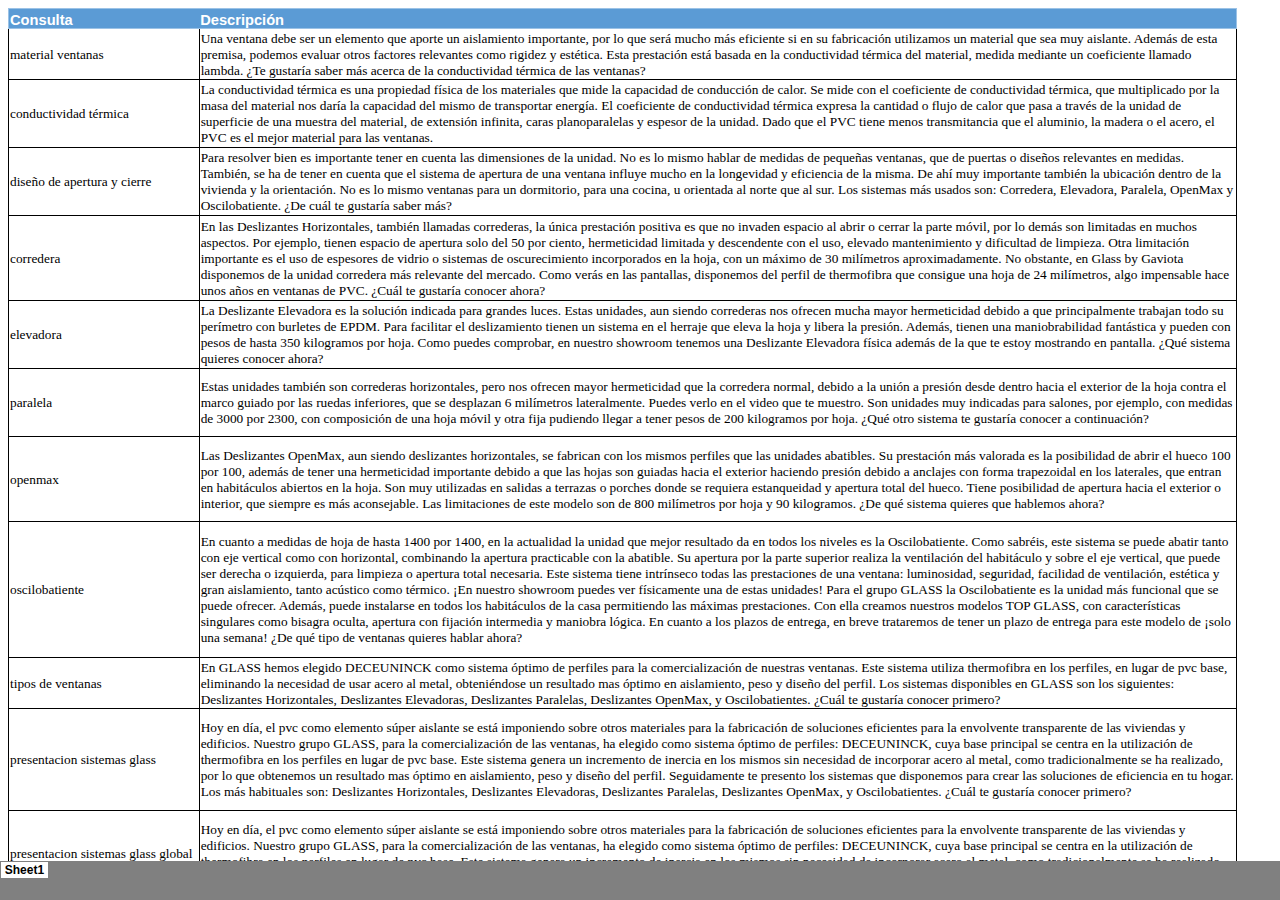
<file: index.html>
<html xmlns:v="urn:schemas-microsoft-com:vml"
xmlns:o="urn:schemas-microsoft-com:office:office"
xmlns:x="urn:schemas-microsoft-com:office:excel"
xmlns="http://www.w3.org/TR/REC-html40">
 
<head>
<meta name="Excel Workbook Frameset">
<meta http-equiv=Content-Type content="text/html; charset=windows-1252">
<meta name=ProgId content=Excel.Sheet>
<meta name=Generator content="Microsoft Excel 15">
<link rel=File-List href="ventanas_archivos/filelist.xml">
<![if !supportTabStrip]>
<link id="shLink" href="ventanas_archivos/sheet001.htm">

<link id="shLink">

<script language="JavaScript">
<!--
 var c_lTabs=1;

 var c_rgszSh=new Array(c_lTabs);
 c_rgszSh[0] = "Sheet1";



 var c_rgszClr=new Array(8);
 c_rgszClr[0]="window";
 c_rgszClr[1]="buttonface";
 c_rgszClr[2]="windowframe";
 c_rgszClr[3]="windowtext";
 c_rgszClr[4]="threedlightshadow";
 c_rgszClr[5]="threedhighlight";
 c_rgszClr[6]="threeddarkshadow";
 c_rgszClr[7]="threedshadow";

 var g_iShCur;
 var g_rglTabX=new Array(c_lTabs);

function fnGetIEVer()
{
 var ua=window.navigator.userAgent
 var msie=ua.indexOf("MSIE")
 if (msie>0 && window.navigator.platform=="Win32")
  return parseInt(ua.substring(msie+5,ua.indexOf(".", msie)));
 else
  return 0;
}

function fnBuildFrameset()
{
 var szHTML="<frameset rows=\"*,18\" border=0 width=0 frameborder=no framespacing=0>"+
  "<frame src=\""+document.all.item("shLink")[0].href+"\" name=\"frSheet\" noresize>"+
  "<frameset cols=\"54,*\" border=0 width=0 frameborder=no framespacing=0>"+
  "<frame src=\"\" name=\"frScroll\" marginwidth=0 marginheight=0 scrolling=no>"+
  "<frame src=\"\" name=\"frTabs\" marginwidth=0 marginheight=0 scrolling=no>"+
  "</frameset></frameset><plaintext>";

 with (document) {
  open("text/html","replace");
  write(szHTML);
  close();
 }

 fnBuildTabStrip();
}

function fnBuildTabStrip()
{
 var szHTML=
  "<html><head><style>.clScroll {font:8pt Courier New;color:"+c_rgszClr[6]+";cursor:default;line-height:10pt;}"+
  ".clScroll2 {font:10pt Arial;color:"+c_rgszClr[6]+";cursor:default;line-height:11pt;}</style></head>"+
  "<body onclick=\"event.returnValue=false;\" ondragstart=\"event.returnValue=false;\" onselectstart=\"event.returnValue=false;\" bgcolor="+c_rgszClr[4]+" topmargin=0 leftmargin=0><table cellpadding=0 cellspacing=0 width=100%>"+
  "<tr><td colspan=6 height=1 bgcolor="+c_rgszClr[2]+"></td></tr>"+
  "<tr><td style=\"font:1pt\">&nbsp;<td>"+
  "<td valign=top id=tdScroll class=\"clScroll\" onclick=\"parent.fnFastScrollTabs(0);\" onmouseover=\"parent.fnMouseOverScroll(0);\" onmouseout=\"parent.fnMouseOutScroll(0);\"><a>&#171;</a></td>"+
  "<td valign=top id=tdScroll class=\"clScroll2\" onclick=\"parent.fnScrollTabs(0);\" ondblclick=\"parent.fnScrollTabs(0);\" onmouseover=\"parent.fnMouseOverScroll(1);\" onmouseout=\"parent.fnMouseOutScroll(1);\"><a>&lt</a></td>"+
  "<td valign=top id=tdScroll class=\"clScroll2\" onclick=\"parent.fnScrollTabs(1);\" ondblclick=\"parent.fnScrollTabs(1);\" onmouseover=\"parent.fnMouseOverScroll(2);\" onmouseout=\"parent.fnMouseOutScroll(2);\"><a>&gt</a></td>"+
  "<td valign=top id=tdScroll class=\"clScroll\" onclick=\"parent.fnFastScrollTabs(1);\" onmouseover=\"parent.fnMouseOverScroll(3);\" onmouseout=\"parent.fnMouseOutScroll(3);\"><a>&#187;</a></td>"+
  "<td style=\"font:1pt\">&nbsp;<td></tr></table></body></html>";

 with (frames['frScroll'].document) {
  open("text/html","replace");
  write(szHTML);
  close();
 }

 szHTML =
  "<html><head>"+
  "<style>A:link,A:visited,A:active {text-decoration:none;"+"color:"+c_rgszClr[3]+";}"+
  ".clTab {cursor:hand;background:"+c_rgszClr[1]+";font:9pt Arial;padding-left:3px;padding-right:3px;text-align:center;}"+
  ".clBorder {background:"+c_rgszClr[2]+";font:1pt;}"+
  "</style></head><body onload=\"parent.fnInit();\" onselectstart=\"event.returnValue=false;\" ondragstart=\"event.returnValue=false;\" bgcolor="+c_rgszClr[4]+
  " topmargin=0 leftmargin=0><table id=tbTabs cellpadding=0 cellspacing=0>";

 var iCellCount=(c_lTabs+1)*2;

 var i;
 for (i=0;i<iCellCount;i+=2)
  szHTML+="<col width=1><col>";

 var iRow;
 for (iRow=0;iRow<6;iRow++) {

  szHTML+="<tr>";

  if (iRow==5)
   szHTML+="<td colspan="+iCellCount+"></td>";
  else {
   if (iRow==0) {
    for(i=0;i<iCellCount;i++)
     szHTML+="<td height=1 class=\"clBorder\"></td>";
   } else if (iRow==1) {
    for(i=0;i<c_lTabs;i++) {
     szHTML+="<td height=1 nowrap class=\"clBorder\">&nbsp;</td>";
     szHTML+=
      "<td id=tdTab height=1 nowrap class=\"clTab\" onmouseover=\"parent.fnMouseOverTab("+i+");\" onmouseout=\"parent.fnMouseOutTab("+i+");\">"+
      "<a href=\""+document.all.item("shLink")[i].href+"\" target=\"frSheet\" id=aTab>&nbsp;"+c_rgszSh[i]+"&nbsp;</a></td>";
    }
    szHTML+="<td id=tdTab height=1 nowrap class=\"clBorder\"><a id=aTab>&nbsp;</a></td><td width=100%></td>";
   } else if (iRow==2) {
    for (i=0;i<c_lTabs;i++)
     szHTML+="<td height=1></td><td height=1 class=\"clBorder\"></td>";
    szHTML+="<td height=1></td><td height=1></td>";
   } else if (iRow==3) {
    for (i=0;i<iCellCount;i++)
     szHTML+="<td height=1></td>";
   } else if (iRow==4) {
    for (i=0;i<c_lTabs;i++)
     szHTML+="<td height=1 width=1></td><td height=1></td>";
    szHTML+="<td height=1 width=1></td><td></td>";
   }
  }
  szHTML+="</tr>";
 }

 szHTML+="</table></body></html>";
 with (frames['frTabs'].document) {
  open("text/html","replace");
  charset=document.charset;
  write(szHTML);
  close();
 }
}

function fnInit()
{
 g_rglTabX[0]=0;
 var i;
 for (i=1;i<=c_lTabs;i++)
  with (frames['frTabs'].document.all.tbTabs.rows[1].cells[fnTabToCol(i-1)])
   g_rglTabX[i]=offsetLeft+offsetWidth-6;
}

function fnTabToCol(iTab)
{
 return 2*iTab+1;
}

function fnNextTab(fDir)
{
 var iNextTab=-1;
 var i;

 with (frames['frTabs'].document.body) {
  if (fDir==0) {
   if (scrollLeft>0) {
    for (i=0;i<c_lTabs&&g_rglTabX[i]<scrollLeft;i++);
    if (i<c_lTabs)
     iNextTab=i-1;
   }
  } else {
   if (g_rglTabX[c_lTabs]+6>offsetWidth+scrollLeft) {
    for (i=0;i<c_lTabs&&g_rglTabX[i]<=scrollLeft;i++);
    if (i<c_lTabs)
     iNextTab=i;
   }
  }
 }
 return iNextTab;
}

function fnScrollTabs(fDir)
{
 var iNextTab=fnNextTab(fDir);

 if (iNextTab>=0) {
  frames['frTabs'].scroll(g_rglTabX[iNextTab],0);
  return true;
 } else
  return false;
}

function fnFastScrollTabs(fDir)
{
 if (c_lTabs>16)
  frames['frTabs'].scroll(g_rglTabX[fDir?c_lTabs-1:0],0);
 else
  if (fnScrollTabs(fDir)>0) window.setTimeout("fnFastScrollTabs("+fDir+");",5);
}

function fnSetTabProps(iTab,fActive)
{
 var iCol=fnTabToCol(iTab);
 var i;

 if (iTab>=0) {
  with (frames['frTabs'].document.all) {
   with (tbTabs) {
    for (i=0;i<=4;i++) {
     with (rows[i]) {
      if (i==0)
       cells[iCol].style.background=c_rgszClr[fActive?0:2];
      else if (i>0 && i<4) {
       if (fActive) {
        cells[iCol-1].style.background=c_rgszClr[2];
        cells[iCol].style.background=c_rgszClr[0];
        cells[iCol+1].style.background=c_rgszClr[2];
       } else {
        if (i==1) {
         cells[iCol-1].style.background=c_rgszClr[2];
         cells[iCol].style.background=c_rgszClr[1];
         cells[iCol+1].style.background=c_rgszClr[2];
        } else {
         cells[iCol-1].style.background=c_rgszClr[4];
         cells[iCol].style.background=c_rgszClr[(i==2)?2:4];
         cells[iCol+1].style.background=c_rgszClr[4];
        }
       }
      } else
       cells[iCol].style.background=c_rgszClr[fActive?2:4];
     }
    }
   }
   with (aTab[iTab].style) {
    cursor=(fActive?"default":"hand");
    color=c_rgszClr[3];
   }
  }
 }
}

function fnMouseOverScroll(iCtl)
{
 frames['frScroll'].document.all.tdScroll[iCtl].style.color=c_rgszClr[7];
}

function fnMouseOutScroll(iCtl)
{
 frames['frScroll'].document.all.tdScroll[iCtl].style.color=c_rgszClr[6];
}

function fnMouseOverTab(iTab)
{
 if (iTab!=g_iShCur) {
  var iCol=fnTabToCol(iTab);
  with (frames['frTabs'].document.all) {
   tdTab[iTab].style.background=c_rgszClr[5];
  }
 }
}

function fnMouseOutTab(iTab)
{
 if (iTab>=0) {
  var elFrom=frames['frTabs'].event.srcElement;
  var elTo=frames['frTabs'].event.toElement;

  if ((!elTo) ||
   (elFrom.tagName==elTo.tagName) ||
   (elTo.tagName=="A" && elTo.parentElement!=elFrom) ||
   (elFrom.tagName=="A" && elFrom.parentElement!=elTo)) {

   if (iTab!=g_iShCur) {
    with (frames['frTabs'].document.all) {
     tdTab[iTab].style.background=c_rgszClr[1];
    }
   }
  }
 }
}

function fnSetActiveSheet(iSh)
{
 if (iSh!=g_iShCur) {
  fnSetTabProps(g_iShCur,false);
  fnSetTabProps(iSh,true);
  g_iShCur=iSh;
 }
}

 window.g_iIEVer=fnGetIEVer();
 if (window.g_iIEVer>=4)
  fnBuildFrameset();
//-->
</script>
<![endif]><!--[if gte mso 9]><xml>
 <x:ExcelWorkbook>
  <x:ExcelWorksheets>
   <x:ExcelWorksheet>
    <x:Name>Sheet1</x:Name>
    <x:WorksheetSource HRef="ventanas_archivos/sheet001.htm"/>
   </x:ExcelWorksheet>
  </x:ExcelWorksheets>
  <x:Stylesheet HRef="ventanas_archivos/stylesheet.css"/>
  <x:WindowHeight>11295</x:WindowHeight>
  <x:WindowWidth>28800</x:WindowWidth>
  <x:WindowTopX>1950</x:WindowTopX>
  <x:WindowTopY>1950</x:WindowTopY>
  <x:ProtectStructure>False</x:ProtectStructure>
  <x:ProtectWindows>False</x:ProtectWindows>
 </x:ExcelWorkbook>
</xml><![endif]-->
</head>

<frameset rows="*,39" border=0 width=0 frameborder=no framespacing=0>
 <frame src="ventanas_archivos/sheet001.htm" name="frSheet">
 <frame src="ventanas_archivos/tabstrip.htm" name="frTabs" marginwidth=0 marginheight=0>
 <noframes>
  <body>
   <p>Esta página utiliza marcos que su explorador no admite.</p>
  </body>
 </noframes>
</frameset>
</html>
</file>
